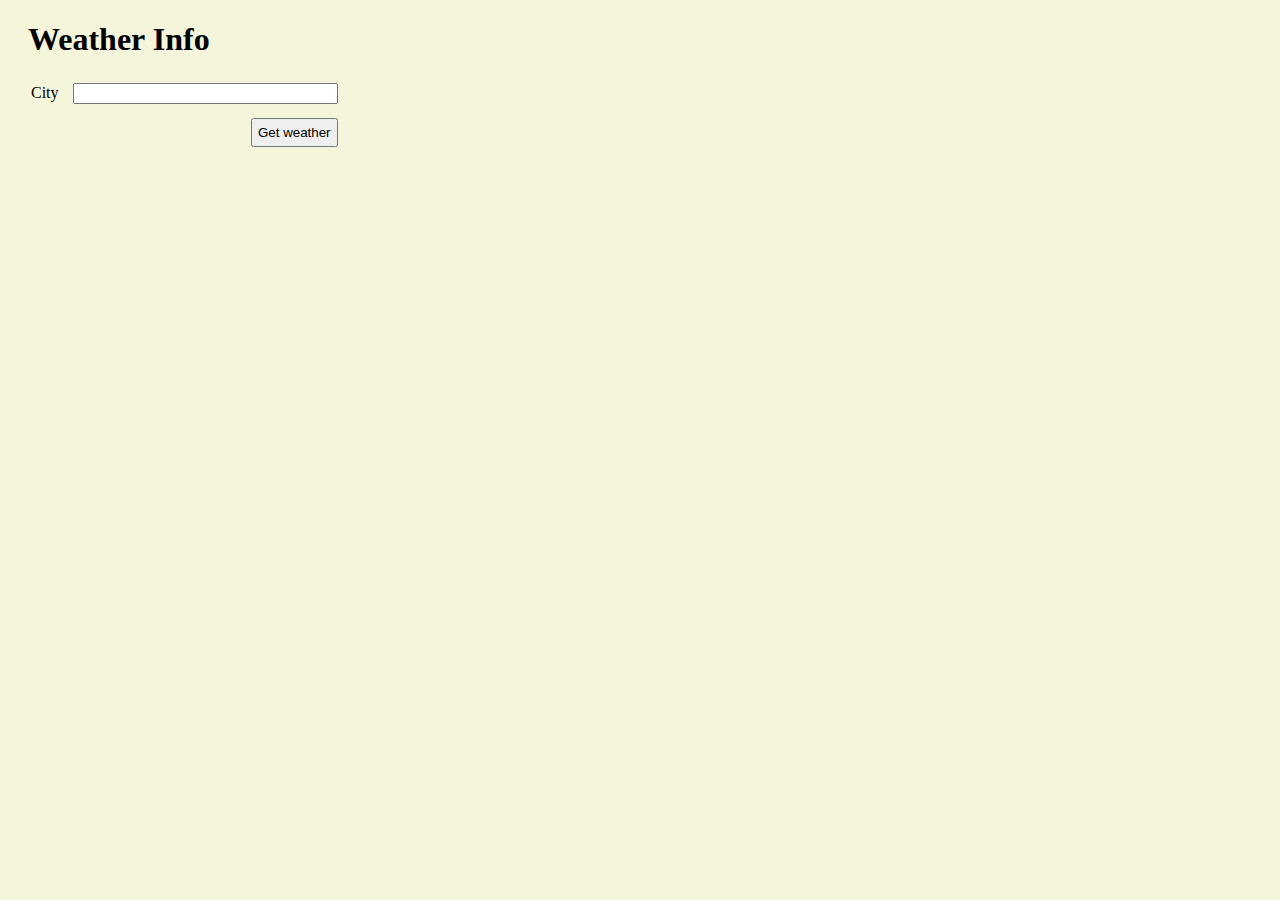
<file: src/main/resources/static/index.html>
<!DOCTYPE html>
<html lang="en">
<head>
    <meta charset="UTF-8">
    <meta name="viewport" content="width=device-width, initial-scale=1.0">
    <title>Weathermap</title>
    <link rel="stylesheet" href="styles.css">
</head>
<body>
    <h1>Weather Info</h1>

    <form method="GET" action="/search">
        <table>
            <tr>
                <td>
                    <label for="city">City</label>
                    <input type="text" name="city" size="30">
                </td>
            </tr>
            <tr>
                <td>
                    <button type="submit">Get weather</button>
                </td>
            </tr>
        </table>
        
    </form>
</body>
</html>
</file>
<file: src/main/resources/static/styles.css>
body {
    background-color: beige;
    padding: 0 20px;
}

label {
    margin-right: 10px;
}

button {
    padding: 5px;
    margin-top: 10px;
    float: right;
}

#weatherInfo {
    display: flex;
    flex-direction: column;
    align-items: center;
    gap: 20px;
    font-size: 18px;
}

.container {
    display: grid;
	grid-template-columns: repeat(3, 1fr);
	gap: 2vh;
}
.info-card {
    text-align: center;
    border: solid 2px;
	width: 25vw;
	/* border-radius: 8px; */

    padding: 20px 10px 40px;
}

h3 {
    font-size: 40px;
    margin: 30px;
}

.container-inner {
    display: grid;
	grid-template-columns: repeat(1, 1fr);
	row-gap: 2vh;
}
.info-card-inner {
    text-align: center;
    /* border: solid 1px; */
    /* padding: 0px 10px 25px; */
}

img {
    background-color: grey;
}

.desc {
    font-style: italic;
}

#cacheInfo {
    text-align: center;
}

#back {
    text-align: center;
}
</file>
